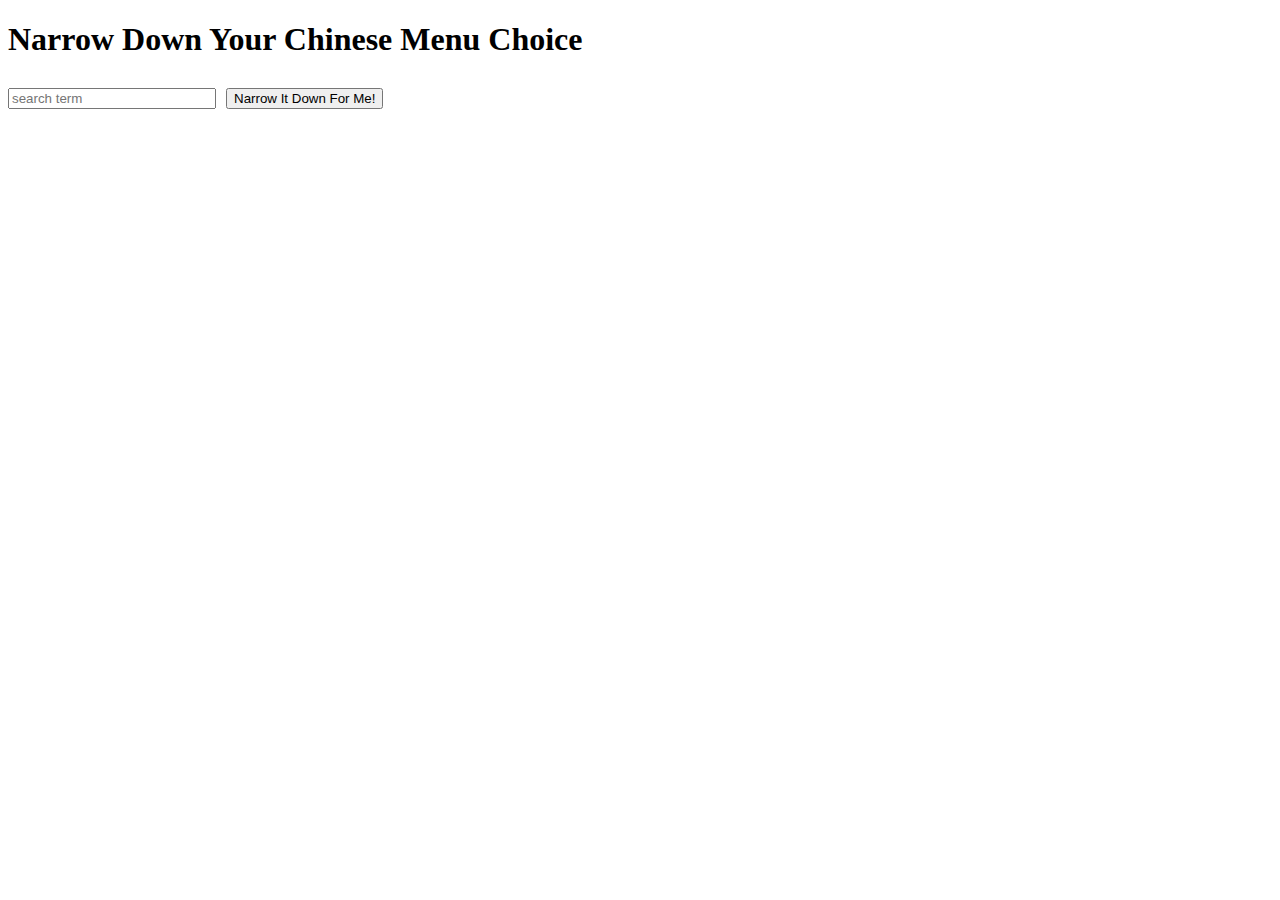
<file: index.html>
<!DOCTYPE html>
<html lang="en" ng-app="NarrowItDownApp">

<head>
    <meta charset="utf-8">
    <meta name="viewport" content="width=device-width, initial-scale=1">
    <title>Narrow Down Your Menu Choice</title>
    <meta name="viewport" content="width=device-width, initial-scale=1">
    <link rel="stylesheet" href="styles.css">
    
</head>

<body>
    <div class="container" ng-controller="NarrowItDownController as menu">
        <h1>Narrow Down Your Chinese Menu Choice</h1>
        <div class="search">
            <input type="text" placeholder="search term" class="form-control" ng-model="menu.shortName">
            <div class="narrow-button">
                <button class="btn btn-primary" ng-click="menu.matchedMenuItems(menu.shortName)">Narrow It Down For Me!</button>
            </div>
        </div>
        <found-items found-items="menu.found" on-remove="menu.removeMenuItem(index)" on-empty="menu.message"></found-items>
    </div>
    <script src="angular.min.js"></script>
    <script src="app.js"></script>
</body>

</html>
</file>
<file: styles.css>
h1 {
    margin-block-end: 30px;
}
input[type="text"] {
    inline-size: 200px;
    float: inline-start;
}
.narrow-button {
    float: inline-start;
    margin-inline-start: 10px;
}
.loader {
    display: none;
    margin-inline-start: 5px;
    font-size: 10px;
    float: inline-start;
    border-block-start: 1.1em solid rgba(147, 147, 147, 0.2);
    border-inline-end: 1.1em solid rgba(147, 147, 147, 0.2);
    border-block-end: 1.1em solid rgba(147, 147, 147, 0.2);
    border-inline-start: 1.1em solid #676767;
    -webkit-transform: translateZ(0);
    -ms-transform: translateZ(0);
    transform: translateZ(0);
    -webkit-animation: load8 1.1s infinite linear;
    animation: load8 1.1s infinite linear;
}
.loader,
.loader:after {
    border-radius: 50%;
    inline-size: 3em;
    block-size: 3em;
}
@-webkit-keyframes load8 {
0% {
    -webkit-transform: rotate(0deg);
    transform: rotate(0deg);
}
100% {
    -webkit-transform: rotate(360deg);
    transform: rotate(360deg);
}
}
@keyframes load8 {
    0% {
        -webkit-transform: rotate(0deg);
        transform: rotate(0deg);
    }
100% {
        -webkit-transform: rotate(360deg);
        transform: rotate(360deg);
    }
}
</file>
